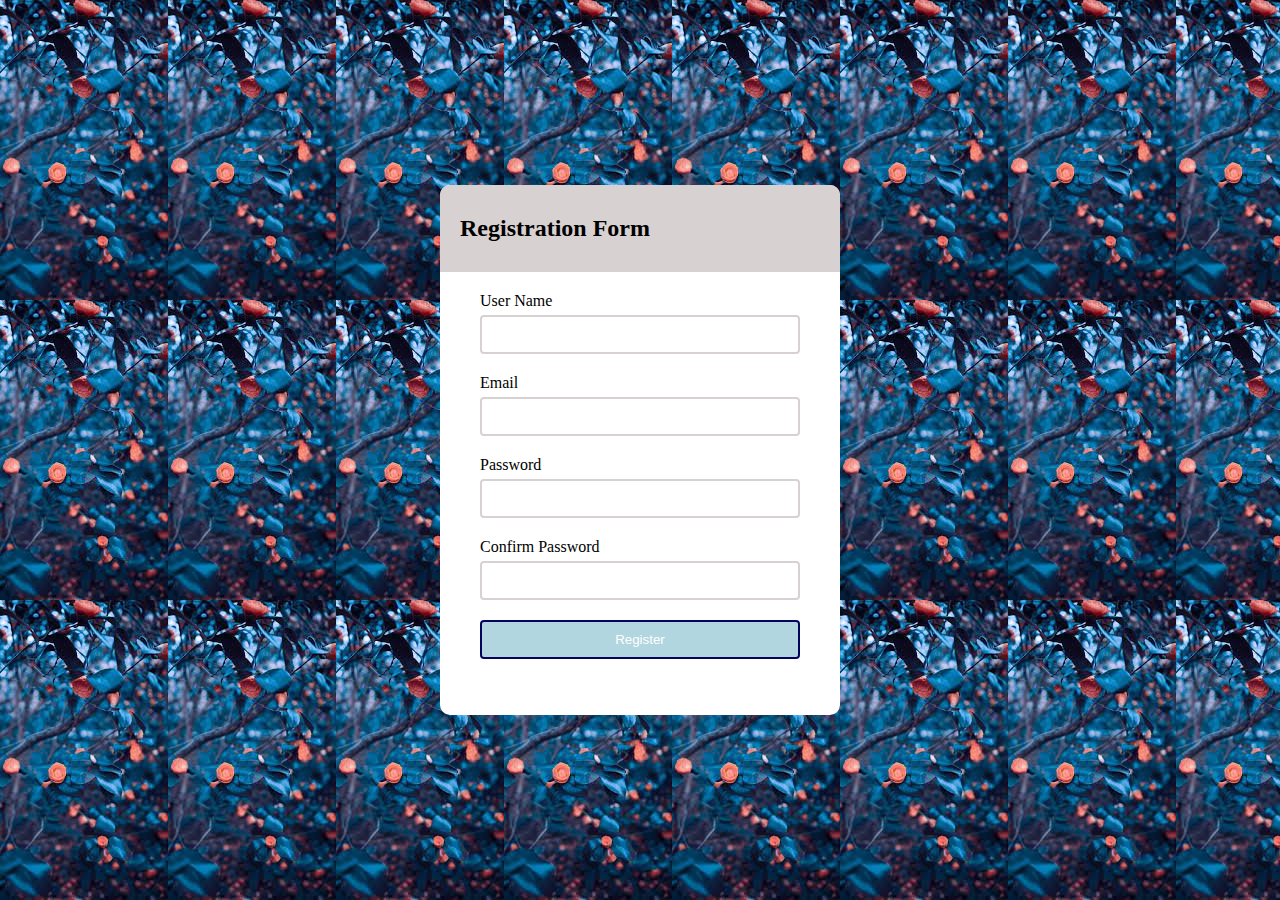
<file: js assignment/index.html>
<html>
    <head>
        <link href="app.css" rel="stylesheet" />
    </head>
    <body>
        <div class="container">
            <div class="header">
                <h2>Registration Form</h2>
            </div>
            <form class="form">
                <div class="form-control">
                    <lable for="username" name="username">User Name</lable>
                    <input id="txtUserName" type="text" name="username" />
                    <small>Error Message</small>
                </div>
                <div class="form-control">
                    <lable for="email" name="email">Email</lable>
                    <input id="txtEmail" type="email" name="email" />
                    <small>Error Message</small>
                </div>
                <div class="form-control">
                    <lable for="pwd" name="pwd">Password</lable>
                    <input id="txtPwd" type="password" name="pwd" />
                    <small>Error Message</small>
                </div>
                <div class="form-control">
                    <lable for="conpwd" name="conpwd">Confirm Password</lable>
                    <input id="txtConPwd" type="password" name="conpwd" />
                    <small>Error Message</small>
                </div>
                <div class="form-control">
                    <button>Register</button>
                </div>
            </form>
        </div>
        <script src="app.js"></script>
    </body>
</html>
</file>
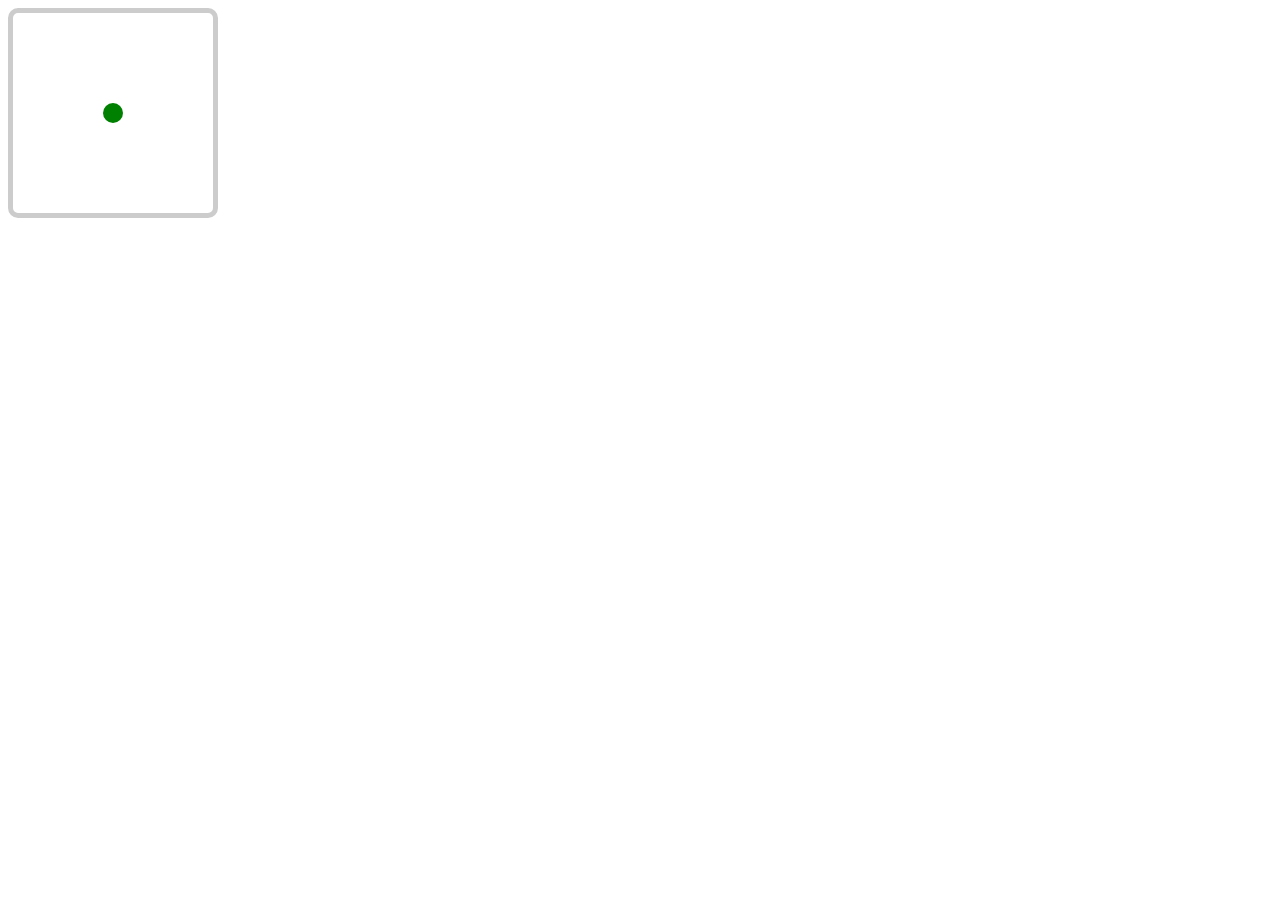
<file: deviceorientation.html>
<!DOCTYPE html>
<html>
<style>
.garden {
    position: relative;
    width : 200px;
    height: 200px;
    border: 5px solid #CCC;
    border-radius: 10px;
  }
  
  .ball {
    position: absolute;
    top   : 90px;
    left  : 90px;
    width : 20px;
    height: 20px;
    background: green;
    border-radius: 100%;
  }
</style>
<script>
  
  var ball   = document.querySelector('.ball');
  var garden = document.querySelector('.garden');
  var output = document.querySelector('.output');
  
  var maxX = garden.clientWidth  - ball.clientWidth;
  var maxY = garden.clientHeight - ball.clientHeight;
  
  function handleOrientation(event) {
    var x = event.beta;  
    var y = event.gamma;
  
    output.textContent  = `beta : ${x}\n`;
    output.textContent += `gamma: ${y}\n`;
    if (x >  90) { x =  90};
    if (x < -90) { x = -90};
    x += 90;
    y += 90;
    ball.style.top  = (maxY*y/180 - 10) + "px";
    ball.style.left = (maxX*x/180 - 10) + "px";
  }
  
  window.addEventListener('deviceorientation', handleOrientation,true);
</script>
  <div class="garden">
    <div class="ball"></div>
  </div>
  
  <pre class="output"></pre>
  </html>
</file>
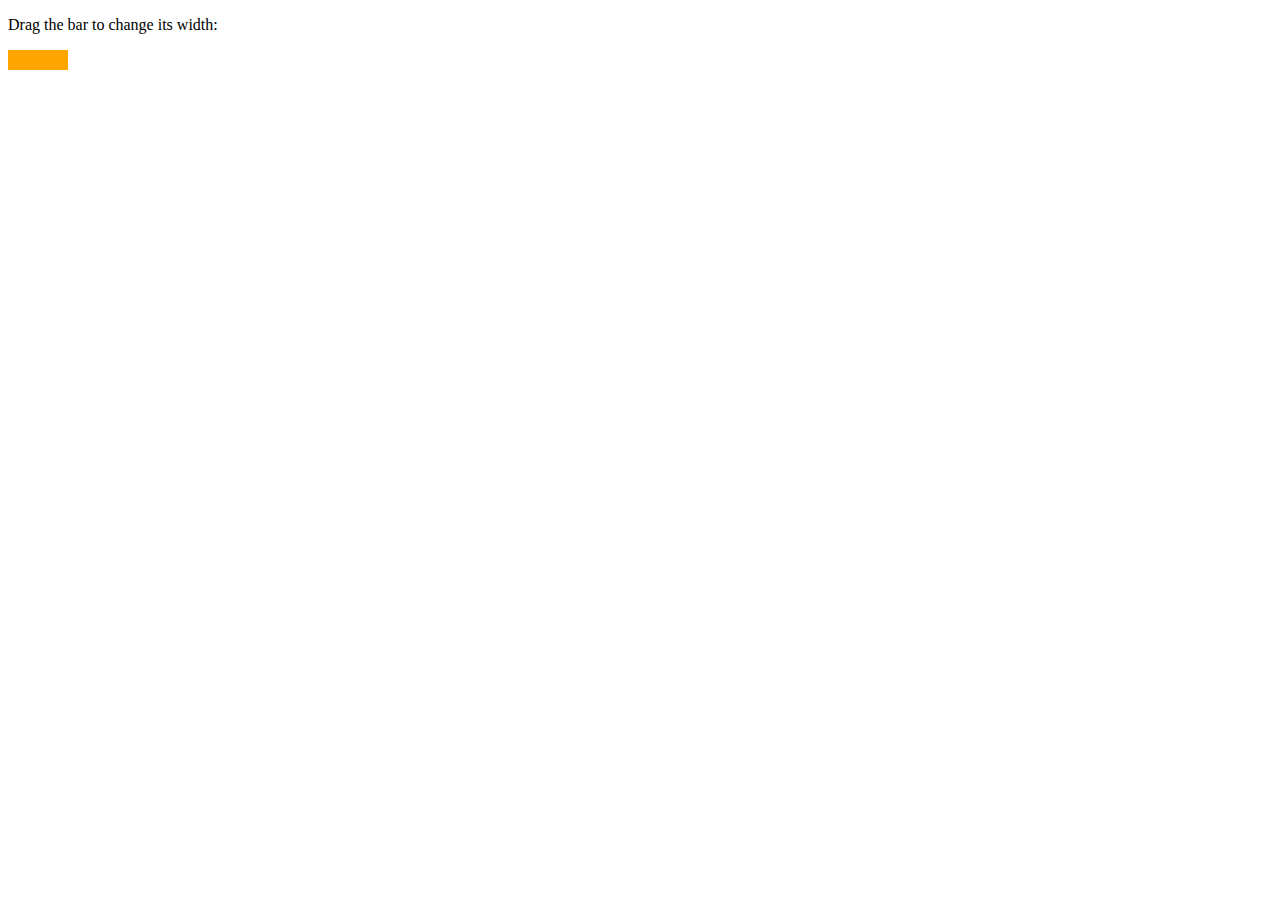
<file: drag.html>
<!DOCTYPE html>
<html lang="en">
<head>
    <meta charset="UTF-8">
    <meta http-equiv="X-UA-Compatible" content="IE=edge">
    <meta name="viewport" content="width=device-width, initial-scale=1.0">
    <title>Document</title>
</head>
<body>
    <p>Drag the bar to change its width:</p>
<div style="background: orange; width: 60px; height: 20px">
</div>
<script>
  let lastX; // Tracks the last observed mouse X position
  let bar = document.querySelector("div");
  bar.addEventListener("mousedown", event => {
    if (event.button == 0) {
      lastX = event.clientX;
      window.addEventListener("mousemove", moved);
      event.preventDefault(); // Prevent selection
    }
  });

  function moved(event) {
    if (event.buttons == 0) {
      window.removeEventListener("mousemove", moved);
    } else {
      let dist = event.clientX - lastX;
      let newWidth = Math.max(10, bar.offsetWidth + dist);
      bar.style.width = newWidth + "px";
      lastX = event.clientX;
    }
  }
</script>
</body>
</html>
</file>
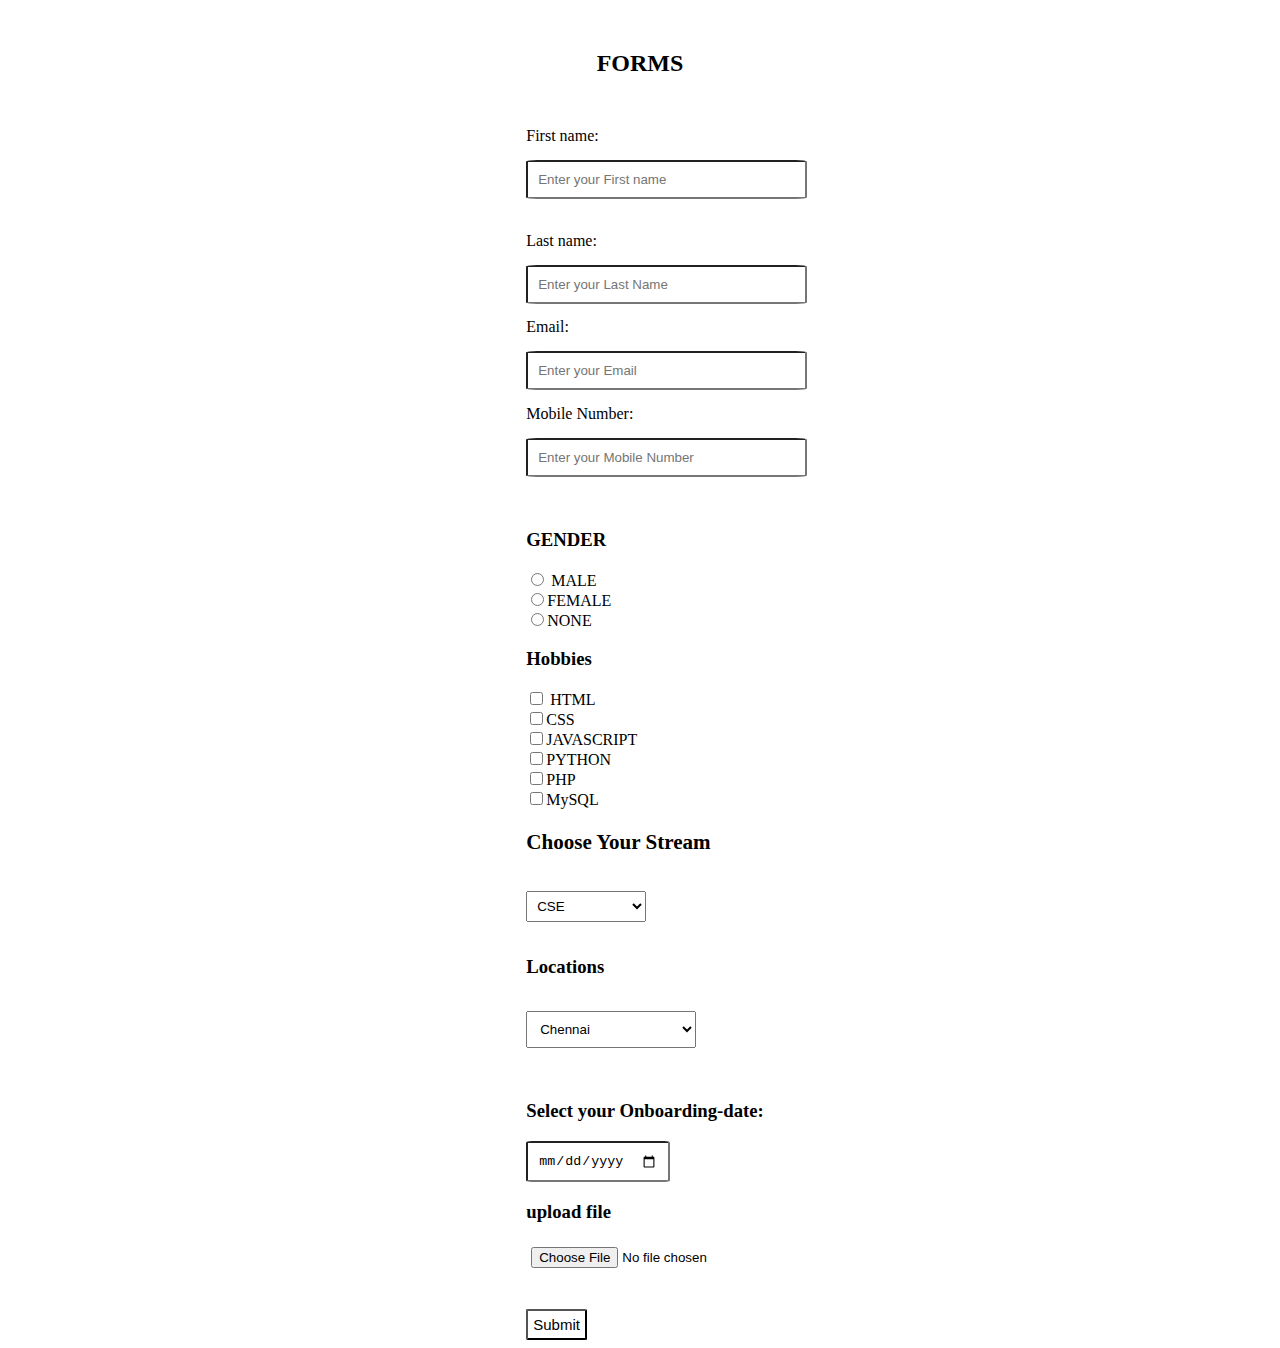
<file: example.html>
<!DOCTYPE html>
<html>
<head>
<title>FORMS ASSIGNMENT</title>
<style>
    input{
        border-radius:4%;
        color:black;
        background-color: white;
    }
    body{
        box-sizing: border-box;
        background-color:transparent;
       
    }
    form{
        padding-left:41%;
    }
    label{
        margin-bottom:30px;
    }
    .input input{
        padding:10px;
        margin:2% 0 2% 0;
        padding-right:90px;
    }
    h2{
        text-align:center;
        padding:30px;
    }
    .gender{
        font-size:15px;
        padding:6px;
    }
    .choose{
        font-size:18px;
    }
    select {
        width: 120px;
        margin: 15px 0 15px 0;
        padding:6px;
    }
    .location select{
        width:170px;
        padding:9px;
    }
    .location select option{
        padding:6px;
    }
    .day input{
        padding:10px;
    }
    span{
        color: red;
        font-size: 13px;
    }
    input[type=submit]{
        padding: 5px;
        font-size: 15px;
    }
    input[type=file]{
        padding: 5px;
    }
</style>
</head>
<body>
    
<h2 >FORMS </h2>
<form>
<div class="input">   
  <label>First name:</label><br>
  <input type="text" id=fname  placeholder="Enter your First name"required.><br>
  <span id="fName"></span><br>
  <label>Last name:</label><br>
  <input type="text" id="lname" placeholder="Enter your Last Name" required>
  <span></span><br>
  <label>Email:</label><br>
  <input type="Email" id="email" placeholder="Enter your Email" required><br>
  <span></span>
  <label>Mobile Number:</label><br>
  <input type="tel" id="number" placeholder="Enter your Mobile Number" required><br>
  <span></span><br>
</div>
<div class="genderr">
 <h3>GENDER</h3>
 <input type="radio" name="gender" > MALE<br>
 <input type="radio" name="gender">FEMALE<br>
 <input type="radio" name="gender">NONE<br>
</div>
<div>
    <h3> Hobbies</h3>
        <input type="checkbox"> HTML<br>
        <input type="checkbox">CSS<br>
        <input type="checkbox">JAVASCRIPT<br>
        <input type="checkbox">PYTHON<br>
        <input type="checkbox">PHP<br>
        <input type="checkbox">MySQL<br>
    </div>
    <div class="choose">
    <h3>Choose Your Stream</h3>
    <select id="streamm" name="stream">
        <option value="CSE">CSE</option>
        <option value="ECE">ECE</option>
        <option value="MECH">MECH</option>
        <option value="CIVIL">CIVIL</option>
    </select>
    <br>
    </div>
<div class="location">
    <h3>Locations</h3>
    <select id="locations" >
        <option>Chennai</option>
        <option>Hyderabad</option>
        <option>Bangalore</option>
        <option>Kochi</option>
        <option>Singapore</option>
    </select><br><br></div>
    <div class="day">
    <h3>Select your Onboarding-date:</h3>
    <input type="date"></div>
    <h3> upload file</h3>
    <input type="file" accept=""><br><br><br>
    <input type="submit" onclick="validateform()">
    <script>
        function validateform(){
            var x=document.getElementById("fname").value;
            var y=document.getElementById("lname").value;
            if (x==null || x==""){  
                alert("Name can't be blank");  
                return false;  
                }                 
        }
       
    </script>
</form>
    </body>
</html>
</file>
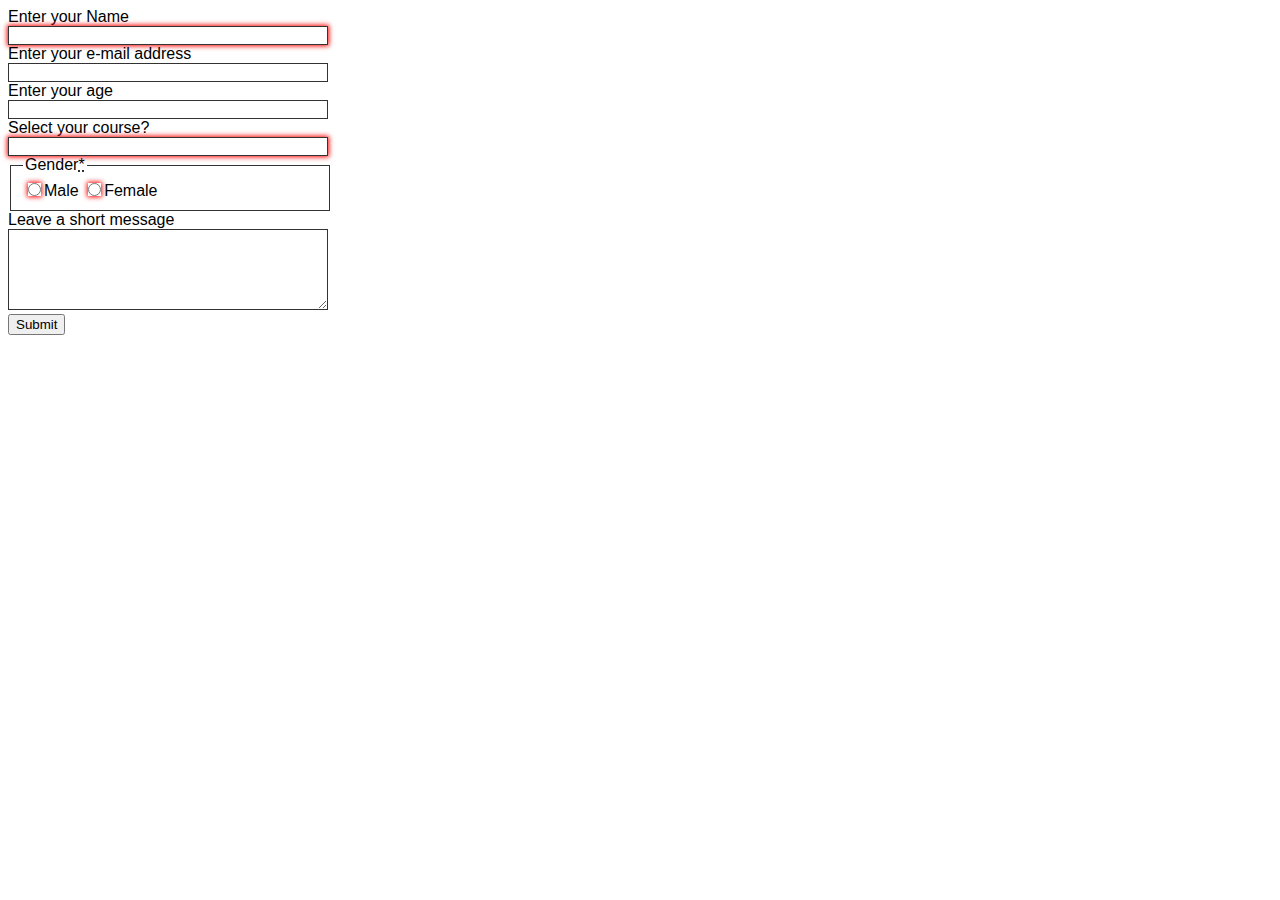
<file: formvalidation.html>
<!DOCTYPE html>
<html>
<head>
    <meta charset="utf-8">
    <title>Form Validations</title>
    <style>
      form {
        font: 1em sans-serif;
        max-width: 320px;
      }
      p > label {
        display: block;
     }
      input[type="text"],
      input[type="email"],
      input[type="number"],
      textarea,
      fieldset {
        width : 100%;
        border: 1px solid #333;
        box-sizing: border-box;
      }
      input:invalid {
        box-shadow: 0 0 5px 1px red;
      }
      input:focus:invalid {
        box-shadow: none;
      }
    </style>
</head>
<body>
    <form>    
        <label>Enter your Name</label>
        <input type="text" min="6" max="10" required> 
        <label for="t2">Enter your e-mail address</label>
        <input type="email" id="t2" name="email">
        <label for="n1">Enter your age</label>
        <input type="number" min="21" max="30" id="n1" name="age" pattern="\d+">
        <label for="t1">Select your course?</label>
        <input type="text" id="t1" list="l1" required>
        <datalist id="l1">
            <option>HTML</option>
            <option>CSS</option>
            <option>JS</option>
        </datalist>
        <fieldset>  
            <legend>Gender<abbr title="This field is mandatory" aria-label="required">*</abbr></legend>
                <input type="radio" required name="driver" id="r1" value="yes"><label for="r1">Male</label>
  
                <input type="radio" required name="driver" id="r2" value="no"><label for="r2">Female</label>
        </fieldset>
        <label for="t3">Leave a short message</label>
        <textarea id="t3" name="msg" maxlength="140" rows="5"></textarea>
        <button>Submit</button>
    </form>
</body>
</html>
</file>
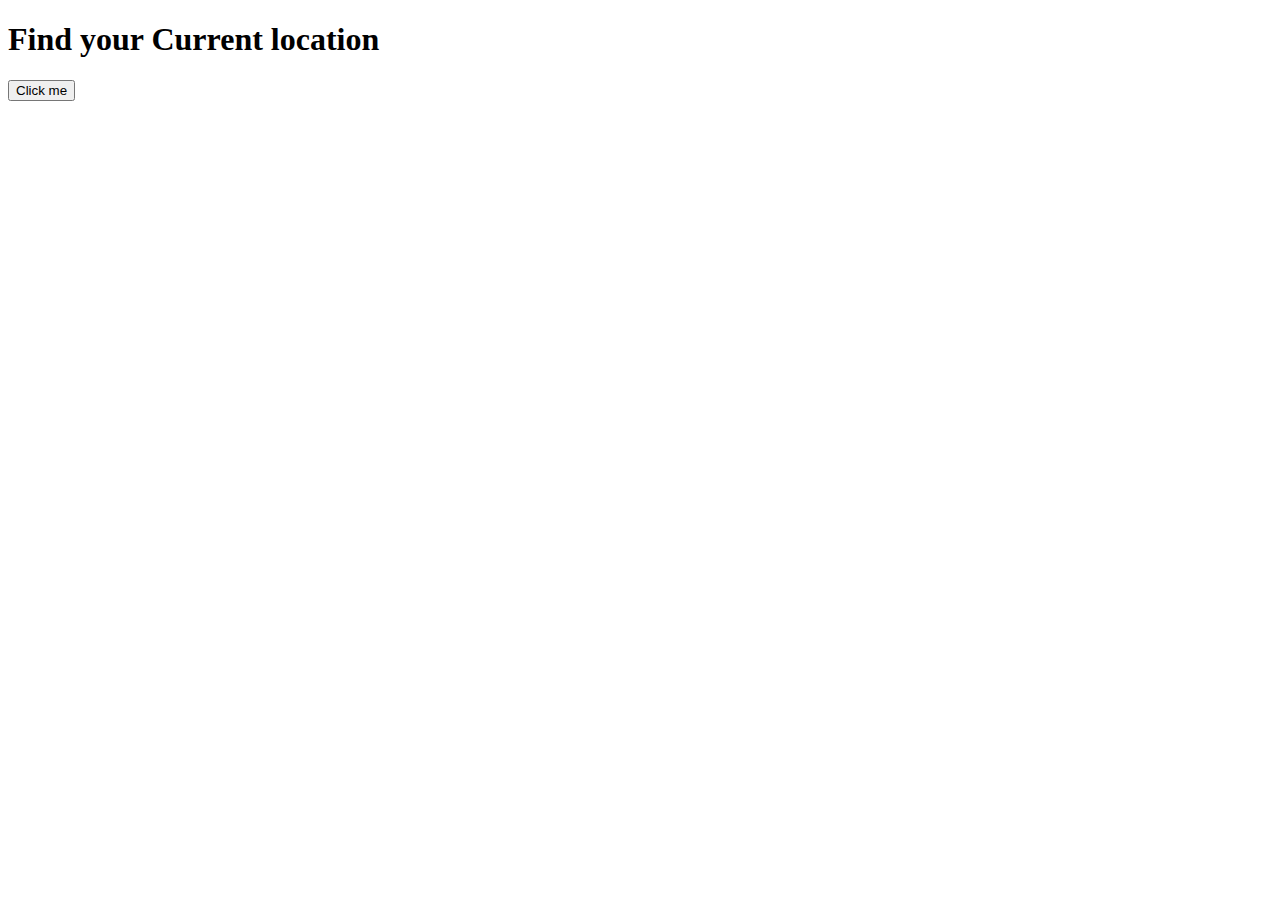
<file: geolocation.html>
<!DOCTYPE html>  
<html>  
<head>  
    <title>Geolocation API</title>  
</head>  
<body>  
  <h1>Find your Current location</h1>  
<button onclick="getlocation()">Click me</button>  
<div id="location"></div>  
<script>  
    var x= document.getElementById("location");  
                                                                                                                                                                                                                                                                                                                                                                                                                                                                                                                                                              
    function getlocation() {  
        if(navigator.geolocation){  
            alert("your browser is supporting Geolocation API")  
        }  
        else  
        {  
            alert("Sorry! your browser is not supporting")  
        }  
    }  
</script>  
</body>  
</html>
</file>
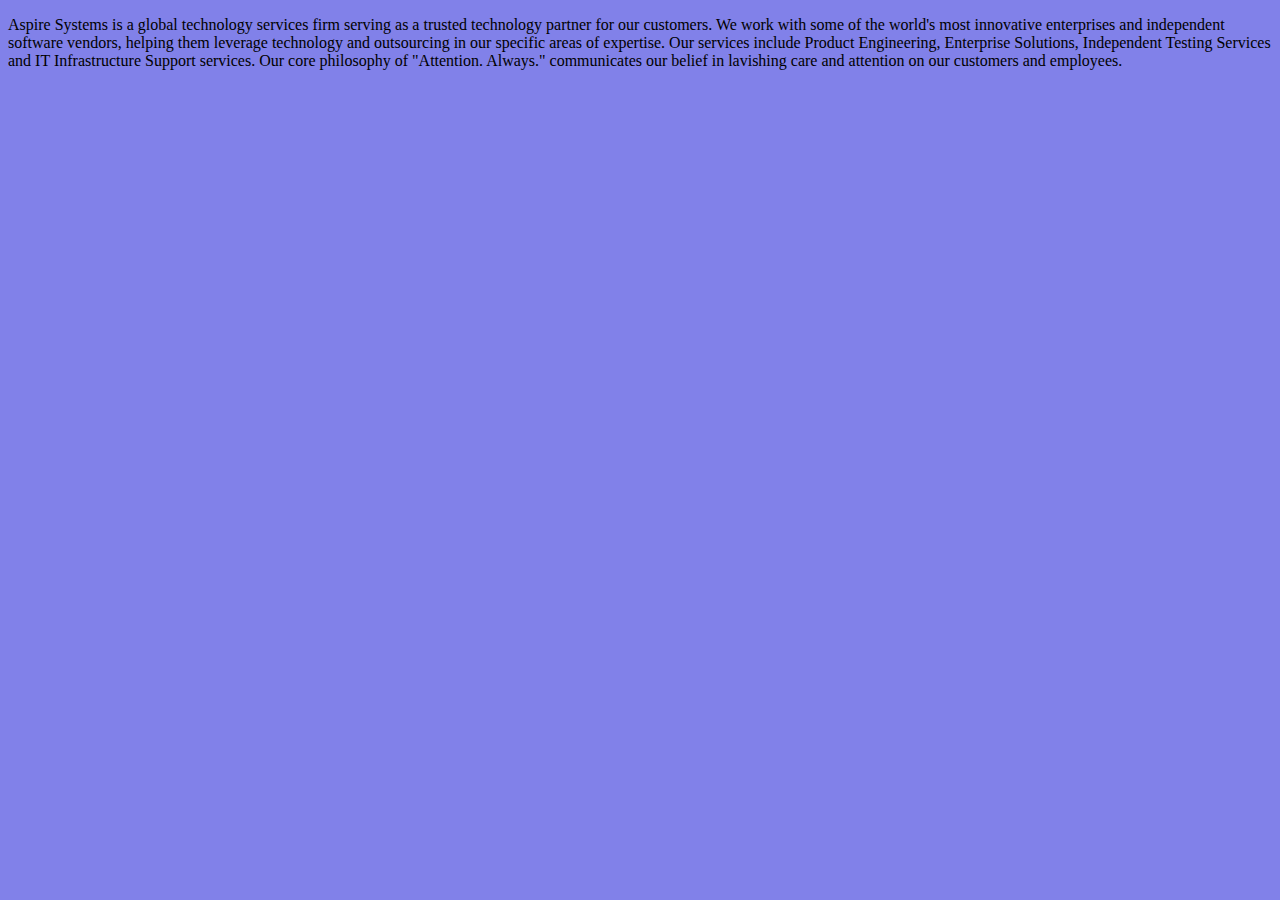
<file: mediaquires.html>
<!DOCTYPE html>
<html>
<head>
<style>
body {
  background-color:rgb(129, 129, 233);
  color: black;
}
@media screen and (max-width: 600px) {
  body {
    background-color: rgb(174, 219, 174);
    color: white;
  }
}
</style>
</head>
<body>
<p> Aspire Systems is a global technology services firm serving 
  as a trusted technology partner for our customers. We work with 
  some of the world's most innovative enterprises and independent software vendors, 
  helping them leverage technology and outsourcing in our specific areas of expertise. 
  Our services include Product Engineering, Enterprise Solutions, Independent Testing Services 
  and IT Infrastructure Support services. Our core philosophy of "Attention. 
  Always." communicates our belief in lavishing care and attention on our customers and employees.</p>
</body>
</html>
</file>
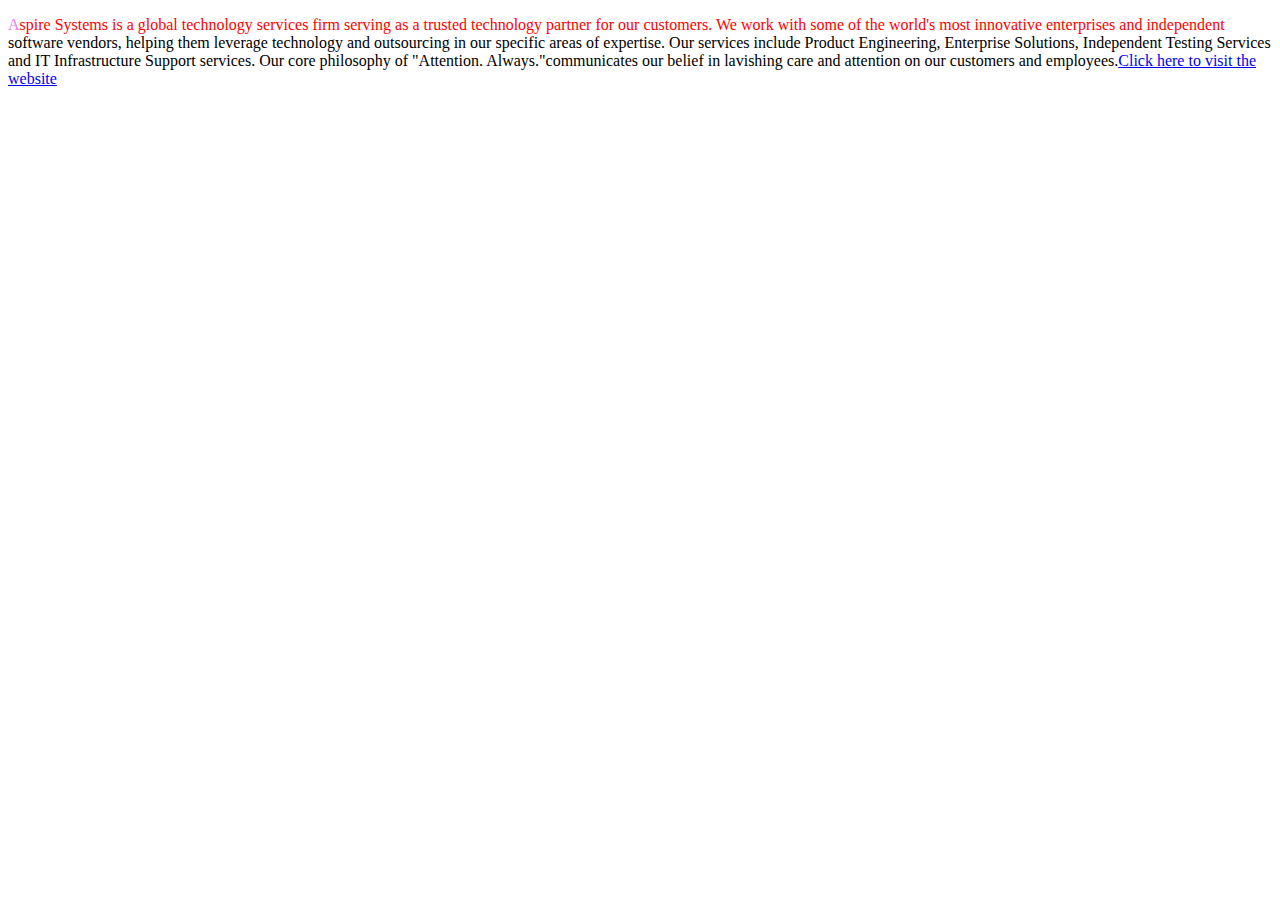
<file: psuedoclass.html>
<!DOCTYPE html>
<html>
    <head>
        <style>
            ::first-line {  
                color: red;  
            }
            ::first-letter {  
                color: violet;
                text-transform: uppercase;
            }
            a:visited {
                color: darkgreen;                        
            }
            a:hover {
                color: red;  
            }
        </style>
        <p>
            aspire Systems is a global technology services firm serving as a trusted technology 
            partner for our customers. We work with some of the world's most innovative enterprises 
            and independent software vendors, helping them leverage technology and outsourcing in our 
            specific areas of expertise. Our services include Product Engineering, Enterprise Solutions, 
            Independent Testing Services and IT Infrastructure Support services. Our core philosophy of 
            "Attention. Always."communicates our belief in lavishing care and attention on our 
            customers and employees.<a href="#">Click here to visit the website</a>
        </p>
    </head>
</html>
</file>
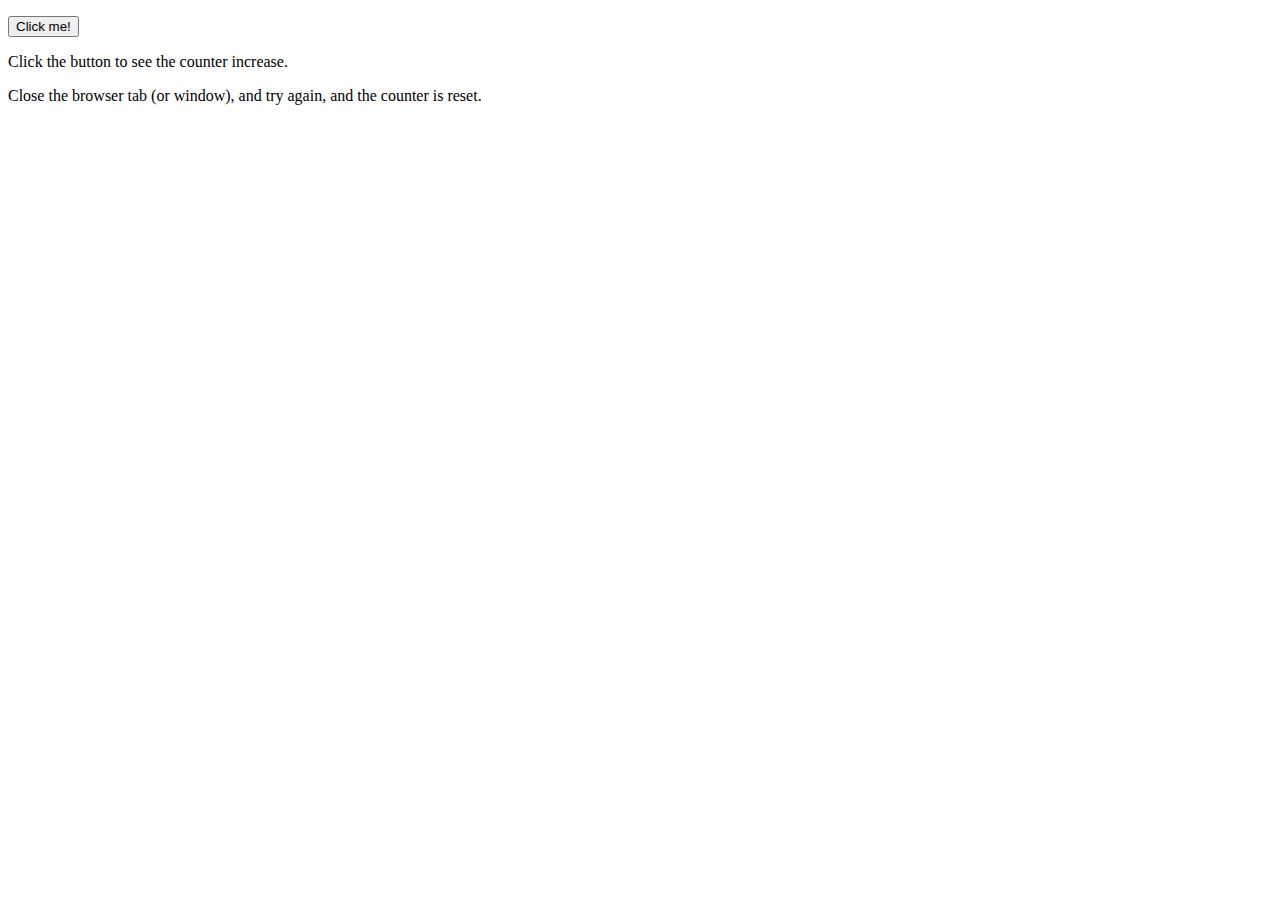
<file: webstorage.html>
<!DOCTYPE html>
<html>
<head>
<script>
function clickCounter() {
  if (typeof(Storage) !== "undefined") {
    if (sessionStorage.clickcount) {
      sessionStorage.clickcount = Number(sessionStorage.clickcount)+1;
    } else {
      sessionStorage.clickcount = 1;
    }
    document.getElementById("result").innerHTML = "You have clicked the button " + sessionStorage.clickcount + " time(s) in this session.";
  } else {
    document.getElementById("result").innerHTML = "Sorry, your browser does not support web storage...";
  }
}
</script>
</head>
<body>

<p><button onclick="clickCounter()" type="button">Click me!</button></p>
<div id="result"></div>
<p>Click the button to see the counter increase.</p>
<p>Close the browser tab (or window), and try again, and the counter is reset.</p>

</body>
</html>
</file>
<file: js assignment/app.css>
*{
    box-sizing: border-box;
}

body{
    background:url(background.png);
    display: flex;
    justify-content: center;
    align-items: center;
    min-height: 100vh;  
    margin:0;  
}
.container{
    width: 400px;
    background-color: rgb(255, 255, 255);
    border-radius: 4px;
    overflow: hidden;
    border-radius: 10px;
}
.header{
    background-color: #d8d1d1;
    padding: 10px 20px;
}
.form{
    padding: 20px 40px;
}

.form-control{
    margin-bottom:10px;
    padding-bottom: 10px;
    position: relative;
}
.form-control lable {
    display: inline-block;
    margin-bottom:5px;
}
.form-control input{
    display: block;
    width: 100%;
    padding: 10px;
    border-radius: 4px;
    border:2px solid #d8d1d1;
}

.form-control.success input{
    border:2px solid rgb(26, 167, 26);
}
.form-control.error input{
    border:2px solid rgb(228, 29, 22);
}
.form-control small{
    position:absolute;
    margin: 3px;
    visibility: hidden;
}
button{
    background-color: rgb(178, 214, 224);
    color:#fff;
    padding: 10px 20px;
    width: 100%;
    border-radius:4px;
    border:2px solid rgb(4,4,95);
    cursor: pointer;
}
</file>
